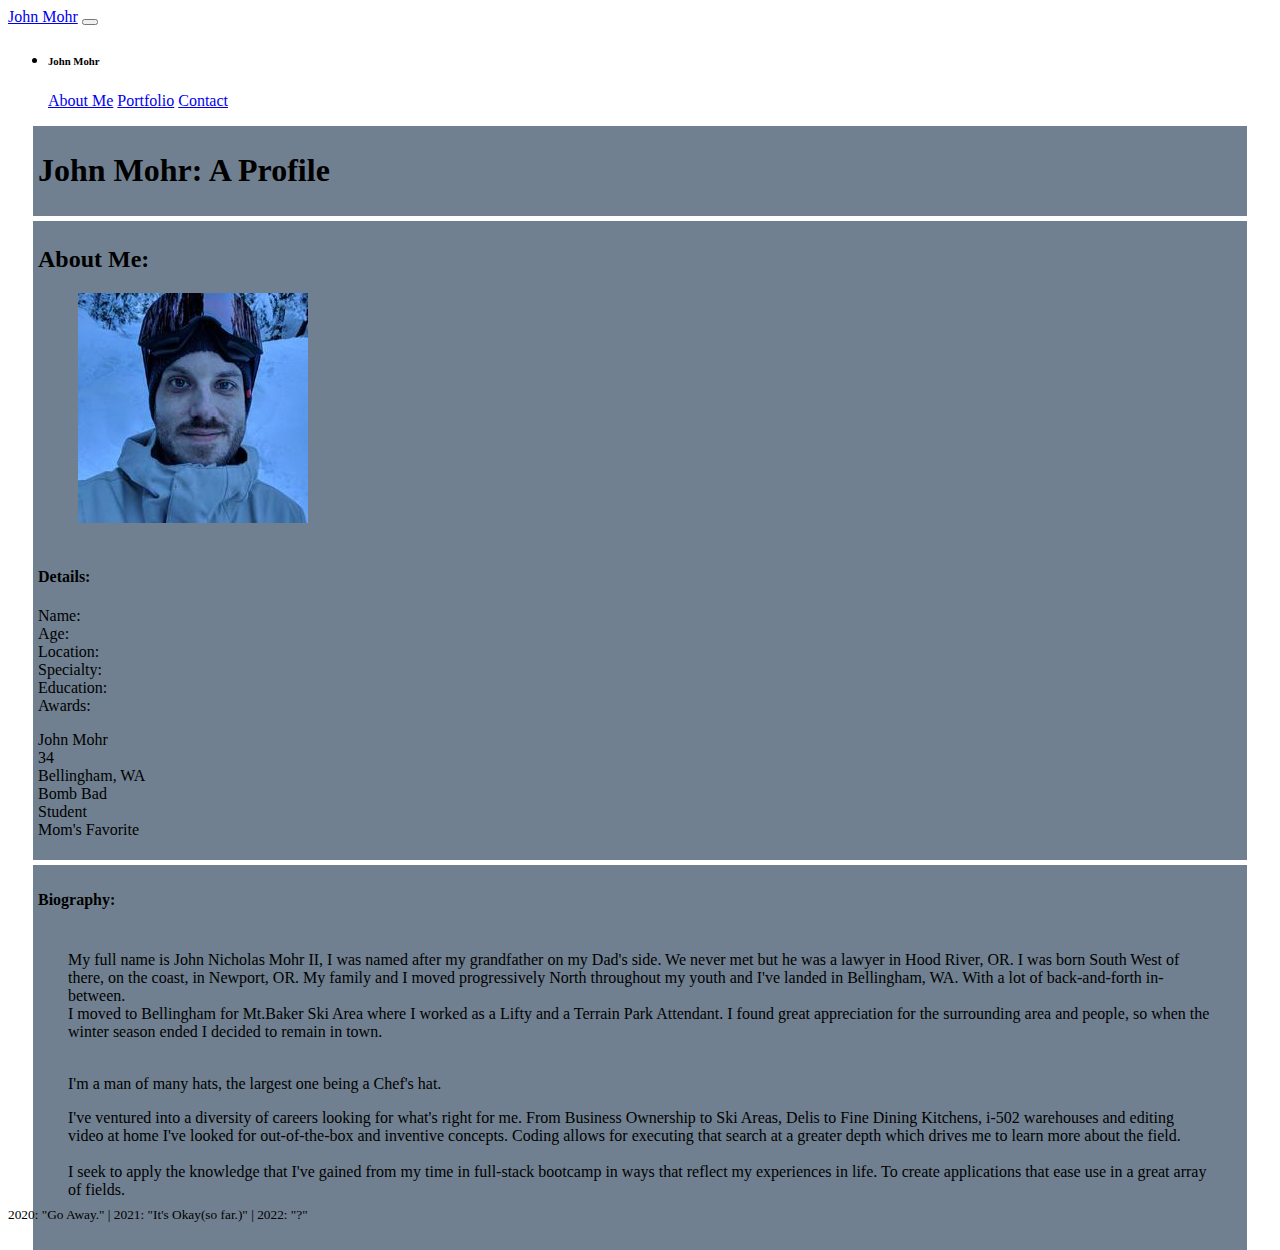
<file: index.html>
<!DOCTYPE html>
<html lang="en">
<head>
    <meta charset="UTF-8">
    <meta name="viewport" content="width=device-width, initial-scale=1.0">
    <title>About John Mohr</title>
    <link rel="stylesheet" href="https://cdn.jsdelivr.net/npm/bootstrap@4.5.3/dist/css/bootstrap.min.css" integrity="sha384-TX8t27EcRE3e/ihU7zmQxVncDAy5uIKz4rEkgIXeMed4M0jlfIDPvg6uqKI2xXr2" crossorigin="anonymous">
    <link rel="stylesheet" href="./assets/style.css">
</head>
<body>
<nav class="navbar navbar-expand-lg navbar-dark bg-dark">
        <a class="navbar-brand text-warning" href="#">John Mohr</a>
        <button class="navbar-toggler" type="button" data-toggle="collapse" data-target="#navbarSupportedContent" aria-controls="navbarSupportedContent" aria-expanded="false" aria-label="Toggle navigation">
          <span class="navbar-toggler-icon"></span>
        </button>
        <div class="collapse navbar-collapse" id="navbarSupportedContent">
          <ul class="navbar-nav ml-auto">
            <li class="nav-item dropdown">
              <a class="nav-link dropdown-toggle" href="#" id="navbarDropdown" role="button" data-toggle="dropdown" aria-haspopup="true" aria-expanded="false">
              </a>
              <div class="dropdown-menu dropdown-menu-right" aria-labelledby="navbarDropdown">
                <h6 class="dropdown-header">John Mohr</h6>
                <a class="dropdown-item" href="index.html">About Me</a>
                <a class="dropdown-item" href="portfolio.html">Portfolio</a>
                <a class="dropdown-item" href="contact.html">Contact</a>
              </div>
            </li>
          </ul>
        </div>
</nav>

    <div class="container float-left">
      <div class="row">
      <div class="col-12 text-center text-warning"> <h1>John Mohr: A Profile</h1></div>
      </div>
    </div>

    <div class="container float-left">
        <div class="row">
          <div class="col-12 text-center text-warning"> <h2>About Me:</h2>
          </div>  
        </div>
        <div class="row">
            <div class="col-6">
              <img src="./assets/img/smolProfile.jpg" id="profileimg">
            </div>
             <div class="col-6">   
              <div class="row">
                <div class="col-12 text-center text-warning"><h4>Details:</h4>
                </div>
                <div class="col-6">
                  <p> 
                    Name: <br>       
                    Age:  <br>        
                    Location: <br>
                    Specialty: <br>     
                    Education: <br>        
                    Awards:        
                  </p>
                </div>
                <div class="col-6">
                  <p>
                    John Mohr<br>
                    34<br>
                    Bellingham, WA<br>
                    Bomb Bad<br>
                    Student<br>
                    Mom's Favorite
                    </p>
                </div>
              </div>
             </div>
          </div>
    </div>
    
      <div class="container float-left">
      <div class="col-12 text-center text-warning"><h4>Biography:</h4></div>
        <div class="col-12" id="biography">
          My full name is John Nicholas Mohr II, I was named after my grandfather on my Dad's side. We never met but he was a lawyer in Hood River, OR. I was born South West of there, on the coast, in Newport, OR. My family and I moved progressively North throughout my youth and I've landed in Bellingham, WA. With a lot of back-and-forth in-between.<br>

          I moved to Bellingham for Mt.Baker Ski Area where I worked as a Lifty and a Terrain Park Attendant. I found great appreciation for the surrounding area and people, so when the winter season ended I decided to remain in town.<br> <br></p>

          <p class="text-center">I'm a man of many hats, the largest one being a Chef's hat.</p>
          <p>I've ventured into a diversity of careers looking for what's right for me. From Business Ownership to Ski Areas, Delis to Fine Dining Kitchens, i-502 warehouses and editing video at home I've looked for out-of-the-box and inventive concepts. Coding allows for executing that search at a greater depth which drives me to learn more about the field.<br><br>

          I seek to apply the knowledge that I've gained from my time in full-stack bootcamp in ways that reflect my experiences in life. To create applications that ease use in a great array of fields.</p>
      </div>
      </div>  

<footer id="sticky-footer" class="py-4 bg-dark text-white-50 fixed-bottom">
        <div class="container-footer text-center">
          <small> 2020: "Go Away." | 2021: "It's Okay(so far.)" | 2022: "?"</small>
        </div>
</footer>

<script src="https://code.jquery.com/jquery-3.2.1.slim.min.js" integrity="sha384-KJ3o2DKtIkvYIK3UENzmM7KCkRr/rE9/Qpg6aAZGJwFDMVNA/GpGFF93hXpG5KkN" crossorigin="anonymous"></script>
<script src="https://cdnjs.cloudflare.com/ajax/libs/popper.js/1.12.9/umd/popper.min.js" integrity="sha384-ApNbgh9B+Y1QKtv3Rn7W3mgPxhU9K/ScQsAP7hUibX39j7fakFPskvXusvfa0b4Q" crossorigin="anonymous"></script>
<script src="https://maxcdn.bootstrapcdn.com/bootstrap/4.0.0/js/bootstrap.min.js" integrity="sha384-JZR6Spejh4U02d8jOt6vLEHfe/JQGiRRSQQxSfFWpi1MquVdAyjUar5+76PVCmYl" crossorigin="anonymous"></script>
</body>

</html>
</file>
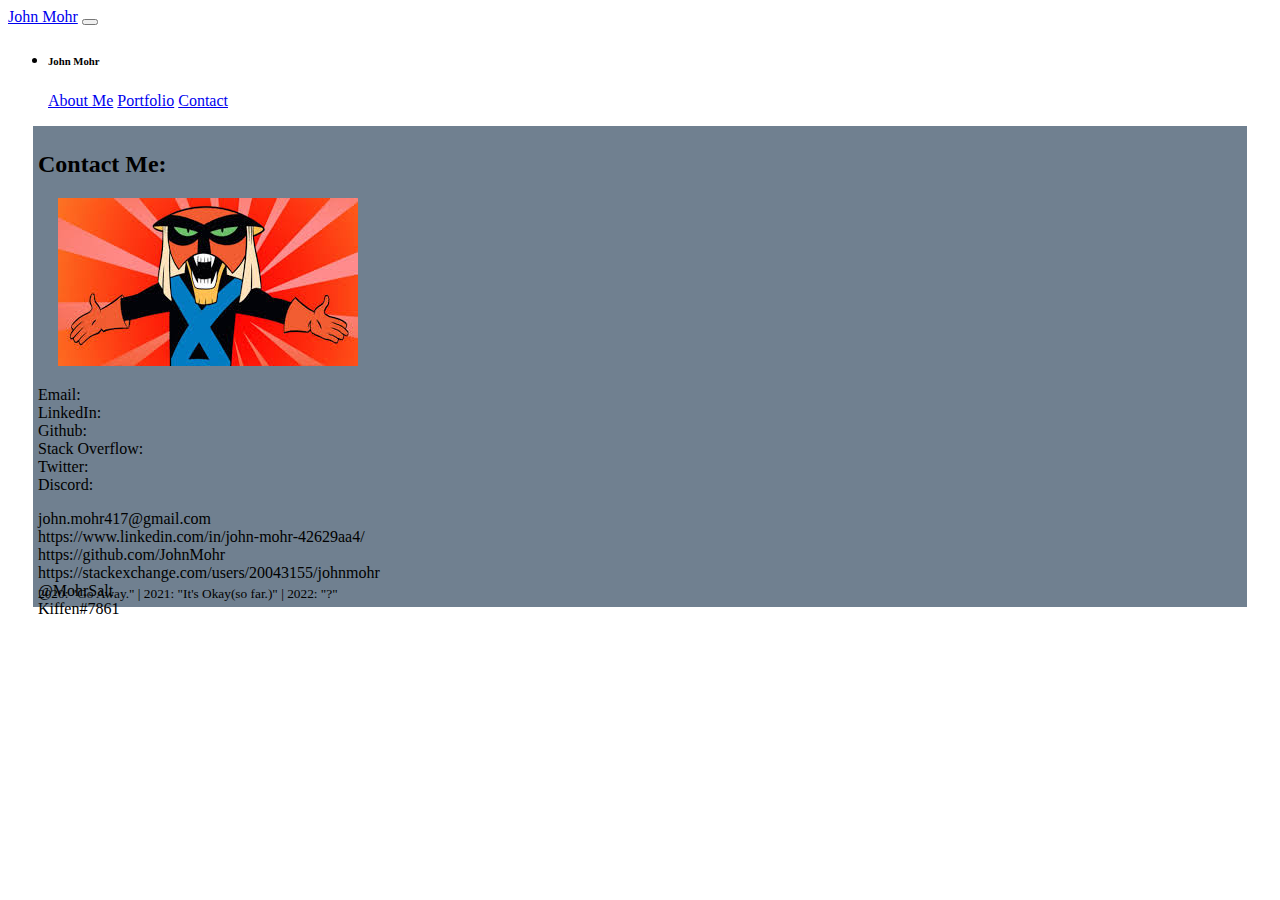
<file: contact.html>
<!DOCTYPE html>
<html lang="en">
<head>
    <meta charset="UTF-8">
    <meta name="viewport" content="width=device-width, initial-scale=1.0">
    <title>Contact John Mohr</title>
    <link rel="stylesheet" href="https://cdn.jsdelivr.net/npm/bootstrap@4.5.3/dist/css/bootstrap.min.css" integrity="sha384-TX8t27EcRE3e/ihU7zmQxVncDAy5uIKz4rEkgIXeMed4M0jlfIDPvg6uqKI2xXr2" crossorigin="anonymous">
    <link rel="stylesheet" href="./assets/style.css">
<body>
    <nav class="navbar navbar-expand-lg navbar-dark bg-dark">
        <a class="navbar-brand text-warning" href="#">John Mohr</a>
        <button class="navbar-toggler" type="button" data-toggle="collapse" data-target="#navbarSupportedContent" aria-controls="navbarSupportedContent" aria-expanded="false" aria-label="Toggle navigation">
          <span class="navbar-toggler-icon"></span>
        </button>
        <div class="collapse navbar-collapse" id="navbarSupportedContent">
          <ul class="navbar-nav ml-auto">
            <li class="nav-item dropdown">
              <a class="nav-link dropdown-toggle" href="#" id="navbarDropdown" role="button" data-toggle="dropdown" aria-haspopup="true" aria-expanded="false">
              </a>
              <div class="dropdown-menu dropdown-menu-right" aria-labelledby="navbarDropdown">
                <h6 class="dropdown-header">John Mohr</h6>
                <a class="dropdown-item" href="index.html">About Me</a>
                <a class="dropdown-item" href="portfolio.html">Portfolio</a>
                <a class="dropdown-item" href="contact.html">Contact</a>
              </div>
            </li>
          </ul>
        </div>
      </nav>

      <div class="container float-left">
        <div class="row">
          <div class="col-12 text-center text-warning"> <h2>Contact Me: </h2>
          </div>
      </div>
      <div class="row">
        <div class="row">
          <div class="col-6">
            <img src="./assets/img/brak.jpg" id="contactimg"></div>
           <div class="col-6">   
            <div class="row">
              <div class="col-2">
                <p> 
                  Email: <br>      
                  LinkedIn:<br>
                  Github:  <br>        
                  Stack Overflow: <br>
                  Twitter: <br>     
                  Discord: <br>     
                </p>
              </div>
              <div class="col-10">
                <p>
                  john.mohr417@gmail.com<br>
                  https://www.linkedin.com/in/john-mohr-42629aa4/<br>
                  https://github.com/JohnMohr<br>
                  https://stackexchange.com/users/20043155/johnmohr<br>
                  @MohrSalt<br>
                  Kiffen#7861<br>
                  </p>
              </div>
            </div>
      </div>
      </div>
      <footer id="sticky-footer" class="py-4 bg-dark text-white-50 fixed-bottom">
        <div class="container-footer text-center">
          <small>2020: "Go Away." | 2021: "It's Okay(so far.)" | 2022: "?"</small>
        </div>
      </footer>
      <script src="https://code.jquery.com/jquery-3.2.1.slim.min.js" integrity="sha384-KJ3o2DKtIkvYIK3UENzmM7KCkRr/rE9/Qpg6aAZGJwFDMVNA/GpGFF93hXpG5KkN" crossorigin="anonymous"></script>
      <script src="https://cdnjs.cloudflare.com/ajax/libs/popper.js/1.12.9/umd/popper.min.js" integrity="sha384-ApNbgh9B+Y1QKtv3Rn7W3mgPxhU9K/ScQsAP7hUibX39j7fakFPskvXusvfa0b4Q" crossorigin="anonymous"></script>
      <script src="https://maxcdn.bootstrapcdn.com/bootstrap/4.0.0/js/bootstrap.min.js" integrity="sha384-JZR6Spejh4U02d8jOt6vLEHfe/JQGiRRSQQxSfFWpi1MquVdAyjUar5+76PVCmYl" crossorigin="anonymous"></script>
</body>
</html>
</file>
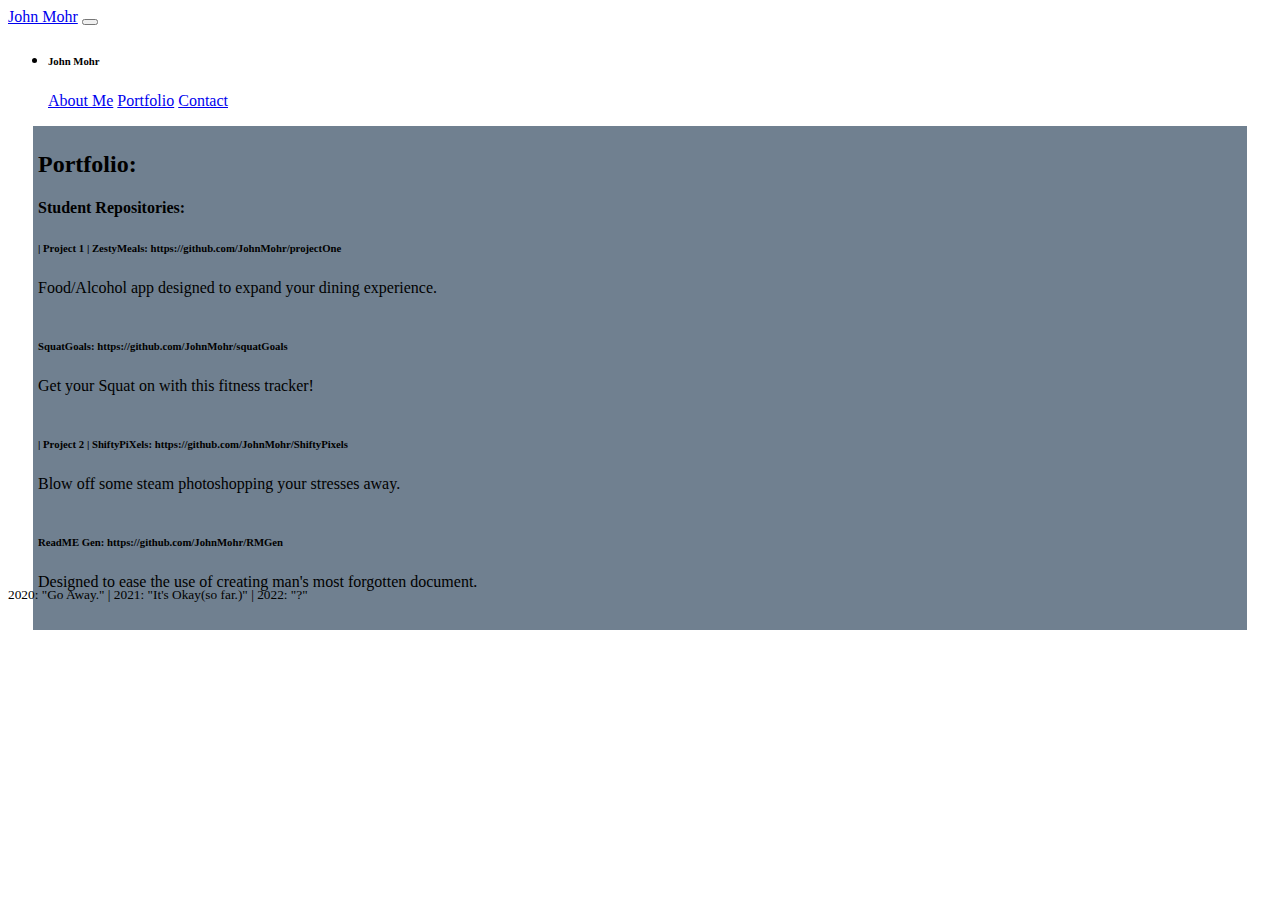
<file: portfolio.html>
<!DOCTYPE html>
<html lang="en">
<head>
    <meta charset="UTF-8">
    <meta name="viewport" content="width=device-width, initial-scale=1.0">
    <title>John Mohr's Portfolio</title>
    <link rel="stylesheet" href="https://cdn.jsdelivr.net/npm/bootstrap@4.5.3/dist/css/bootstrap.min.css" integrity="sha384-TX8t27EcRE3e/ihU7zmQxVncDAy5uIKz4rEkgIXeMed4M0jlfIDPvg6uqKI2xXr2" crossorigin="anonymous">
    <link rel="stylesheet" href="assets/style.css">
</head>
<body>
    <nav class="navbar navbar-expand-lg navbar-dark bg-dark">
        <a class="navbar-brand text-warning" href="#">John Mohr</a>
        <button class="navbar-toggler" type="button" data-toggle="collapse" data-target="#navbarSupportedContent" aria-controls="navbarSupportedContent" aria-expanded="false" aria-label="Toggle navigation">
          <span class="navbar-toggler-icon"></span>
        </button>
        <div class="collapse navbar-collapse" id="navbarSupportedContent">
          <ul class="navbar-nav ml-auto">
            <li class="nav-item dropdown">
              <a class="nav-link dropdown-toggle" href="#" id="navbarDropdown" role="button" data-toggle="dropdown" aria-haspopup="true" aria-expanded="false">
              </a>
              <div class="dropdown-menu dropdown-menu-right" aria-labelledby="navbarDropdown">
                <h6 class="dropdown-header">John Mohr</h6>
                <a class="dropdown-item" href="index.html">About Me</a>
                <a class="dropdown-item" href="portfolio.html">Portfolio</a>
                <a class="dropdown-item" href="contact.html">Contact</a>
              </div>
            </li>
          </ul>
        </div>
      </nav>

      <div class="container float-left">
        <div class="row">
          <div class="col-12 text-center text-warning"> <h2>Portfolio:</h2></div>
          
      </div>
      <div class="row">
          <div class="col-12">   
            <div class="row">
              <div class="col-12 text-center text-warning"><h4>Student Repositories:</h4></div>
              <div class="col-12 text-center">
                <h6>| Project 1 | ZestyMeals: https://github.com/JohnMohr/projectOne <br></h6> 
                <p>Food/Alcohol app designed to expand your dining experience.<br><br></p>    
                <h6>SquatGoals: https://github.com/JohnMohr/squatGoals <br></h6>    
                <p>Get your Squat on with this fitness tracker!<br><br></p>    
                <h6>| Project 2 | ShiftyPiXels: https://github.com/JohnMohr/ShiftyPixels <br></h6>
                <p>Blow off some steam photoshopping your stresses away.<br><br></p>
                <h6>ReadME Gen: https://github.com/JohnMohr/RMGen<br></h6>
                <p>Designed to ease the use of creating man's most forgotten document.<br><br></p>    
              </div>
            </div>
           
      </div>
      <div class="col-12" id="">
       
    </div>
    </div>  
  </div>
      </div>
      <footer id="sticky-footer" class="py-4 bg-dark text-white-50 fixed-bottom">
        <div class="container-footer text-center">
          <small>2020: "Go Away." | 2021: "It's Okay(so far.)" | 2022: "?"</small>
        </div>
      </footer>
      <script src="https://code.jquery.com/jquery-3.2.1.slim.min.js" integrity="sha384-KJ3o2DKtIkvYIK3UENzmM7KCkRr/rE9/Qpg6aAZGJwFDMVNA/GpGFF93hXpG5KkN" crossorigin="anonymous"></script>
      <script src="https://cdnjs.cloudflare.com/ajax/libs/popper.js/1.12.9/umd/popper.min.js" integrity="sha384-ApNbgh9B+Y1QKtv3Rn7W3mgPxhU9K/ScQsAP7hUibX39j7fakFPskvXusvfa0b4Q" crossorigin="anonymous"></script>
      <script src="https://maxcdn.bootstrapcdn.com/bootstrap/4.0.0/js/bootstrap.min.js" integrity="sha384-JZR6Spejh4U02d8jOt6vLEHfe/JQGiRRSQQxSfFWpi1MquVdAyjUar5+76PVCmYl" crossorigin="anonymous"></script>
</body>
</html>
</file>
<file: assets/style.css>
body {
  background-image: url("https://cdn.pixabay.com/photo/2017/08/30/01/05/milky-way-2695569_960_720.jpg");
  background-repeat: no-repeat;
  background-attachment: fixed;
  background-size: cover;
  }

.container {
  background-color:slategray;
  margin: 5px 25px;
  padding: 5px;
  border: 2px teal
}

#profileimg {
  padding-left: 40px;
  padding-bottom: 20px;
}
#contactimg {
  padding-left: 20px;
}
#biography {
  margin: 10px;
  padding: 20px;
}

footer {
  margin-top: -50px;
}
/* #dropdown-menu {
  margin-left: auto !important
} */
</file>
